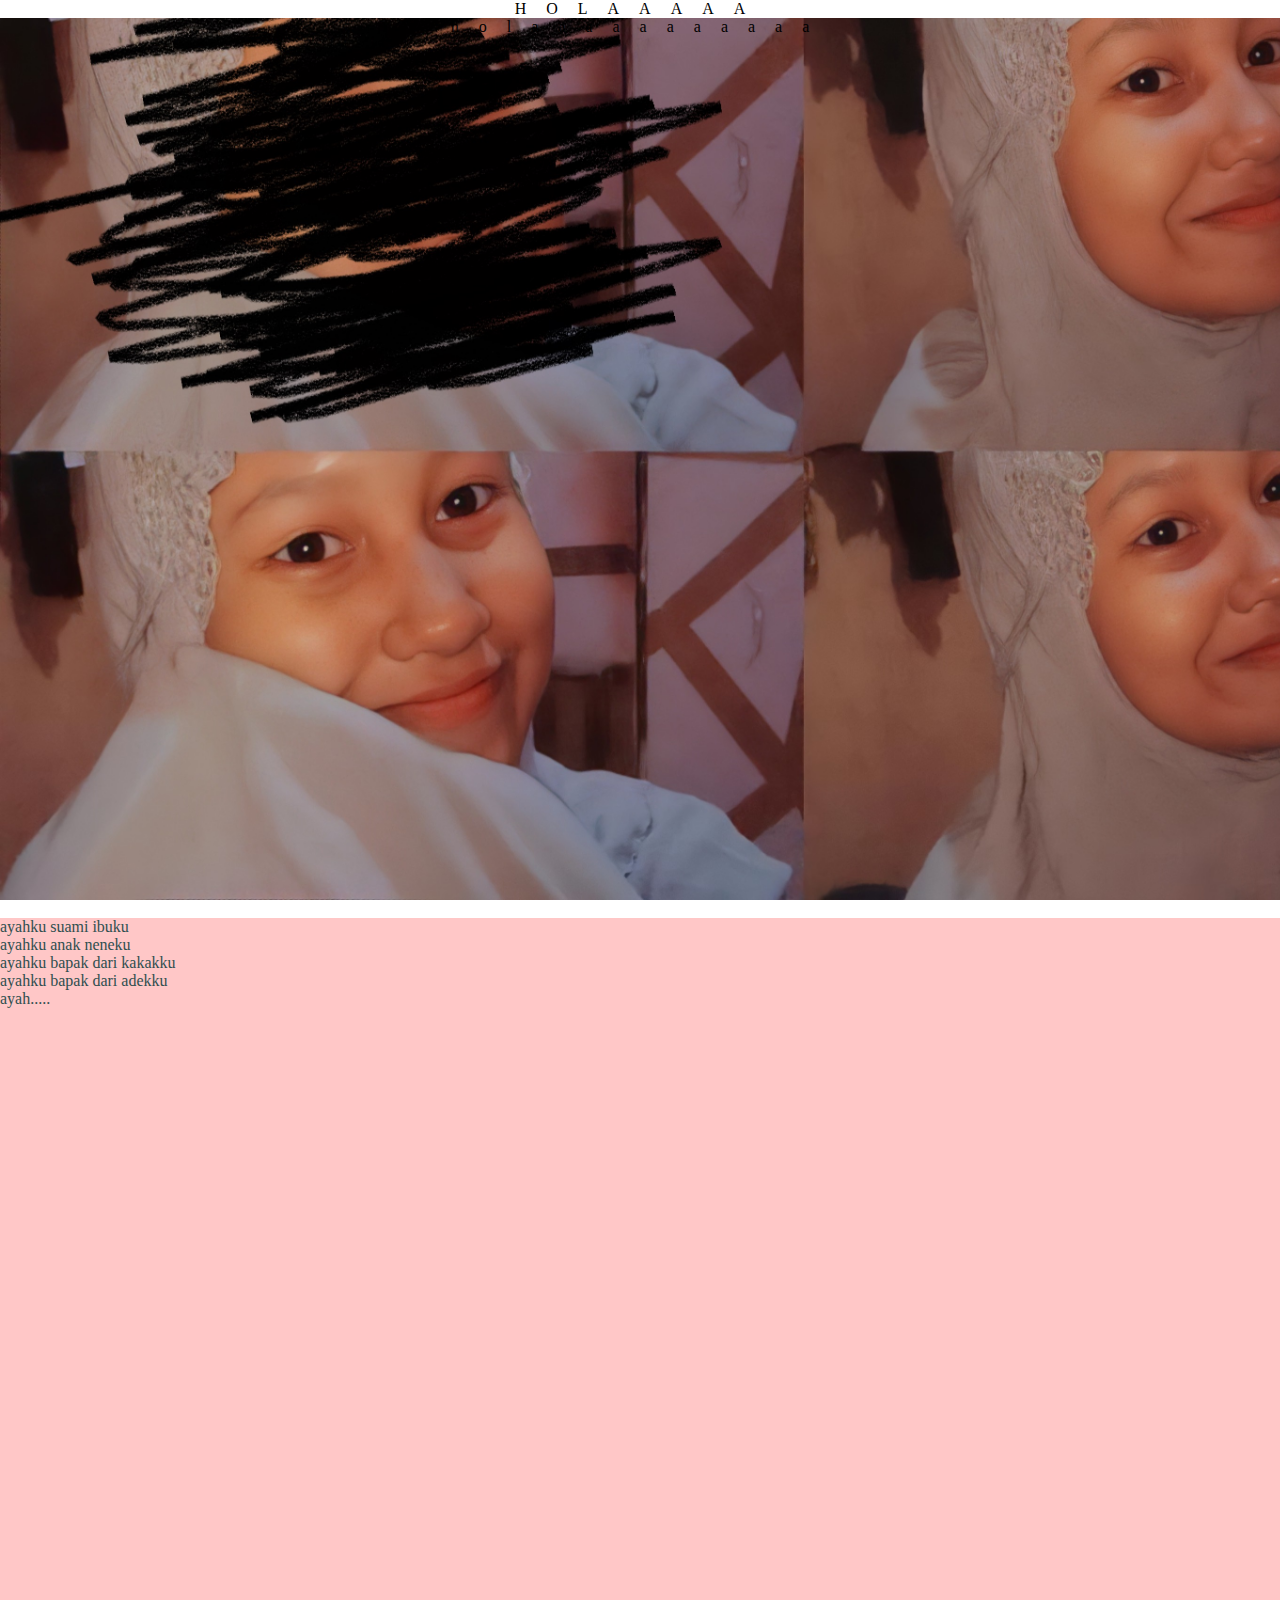
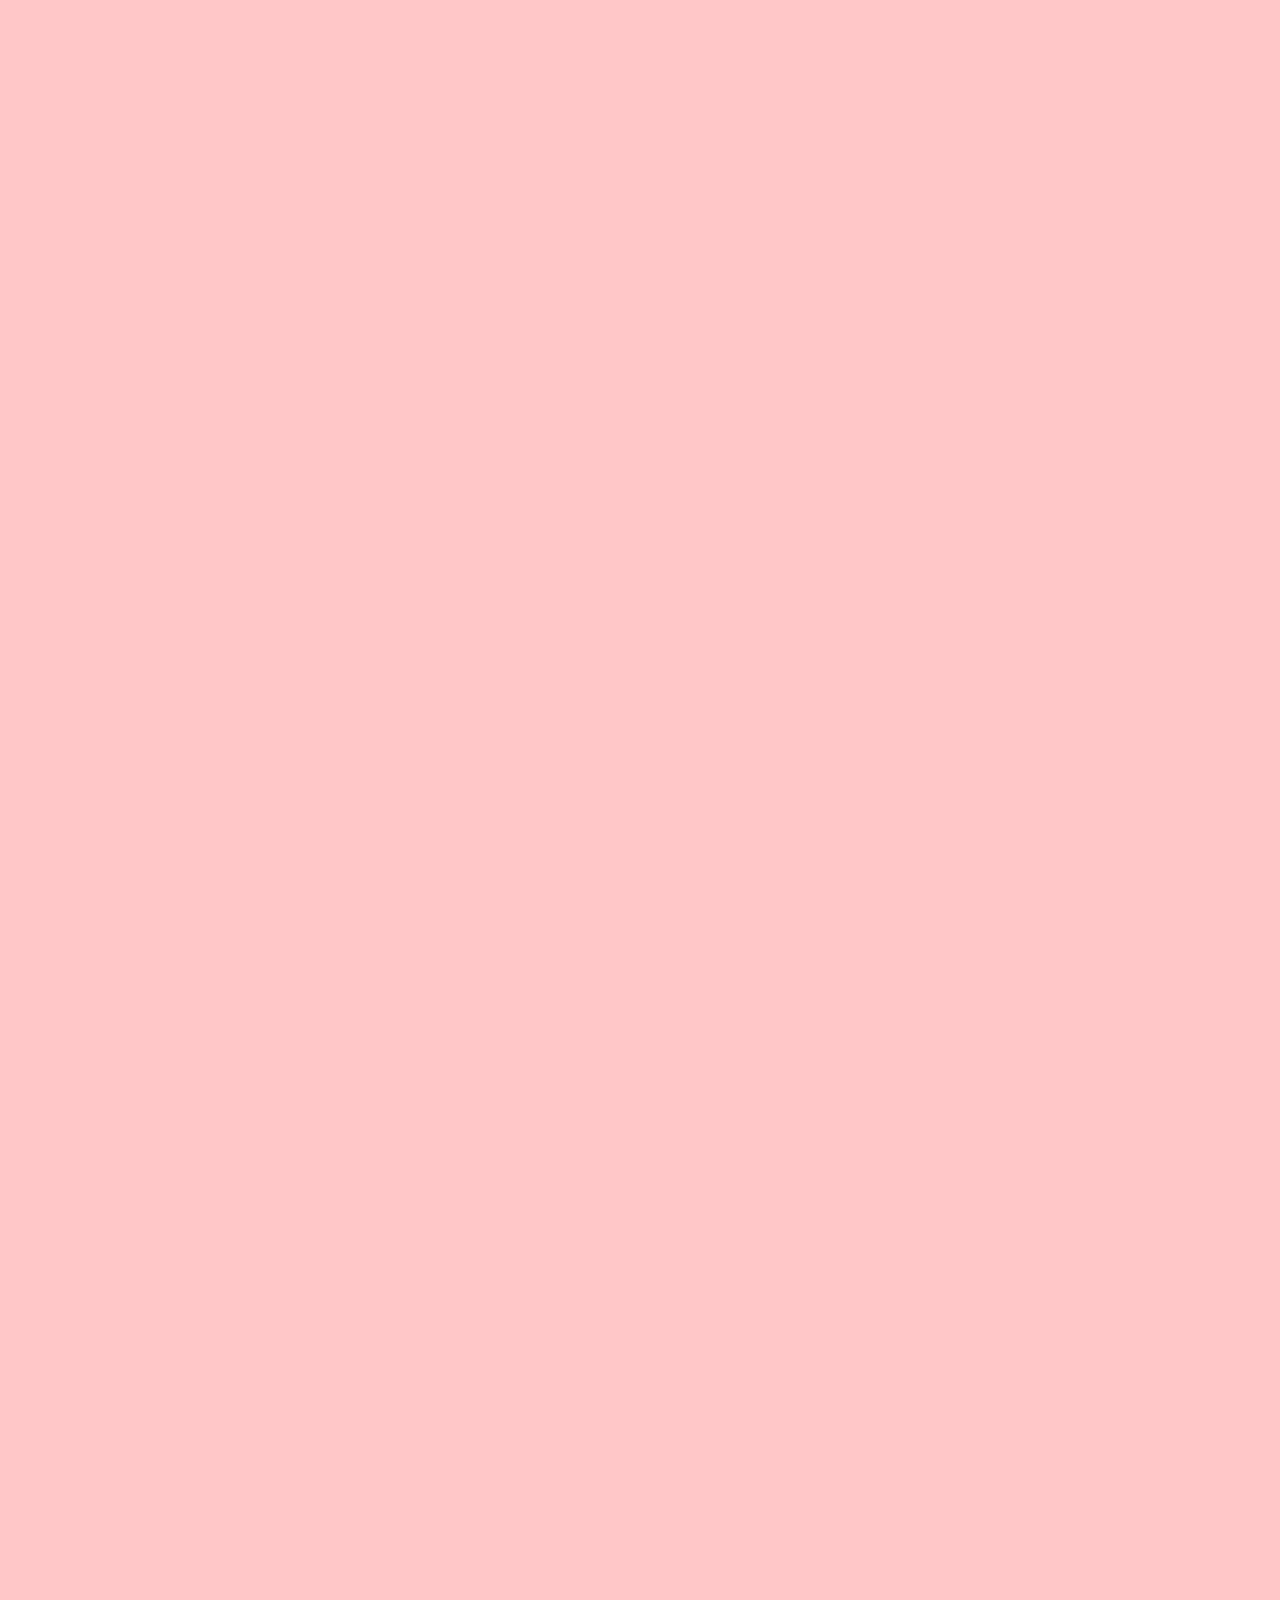
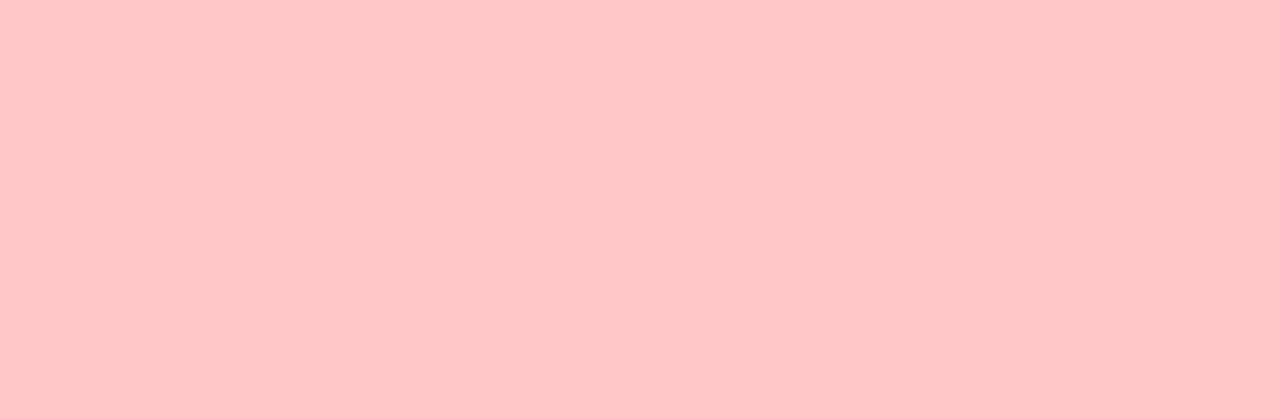
<file: index.html>
<!DOCTYPE html>
<html lang="en">
<head>
    <meta charset="UTF-8">
    <meta http-equiv="X-UA-Compatible" content="IE=edge">
    <meta name="viewport" content="width=device-width, initial-scale=1.0">
    <title>Document</title>
    <link rel="stylesheet" href="style.css">
</head>
<body>
<div class="cta">
<div class="title">HOLAAAAA</div>

</div>

    <div class="parallax intro"> 
        <div class="cta">
            <div class="cta title">holaaaaaaaaaaa</div>
        </div>
    </div>
    <div class="parallax content ">
        <div class="puisi">
            <div class="puisi ayah">
               <p>ayahku suami ibuku 
              <br>ayahku anak neneku
              <br>ayahku bapak dari kakakku
              <br>ayahku bapak dari adekku 
              <br>ayah..... </p>
            </div>
            </div>
    </div>
    <div class="parallax footer"></div>
    <div class="parallax remini"></div>
   
</body>
</html>
</file>
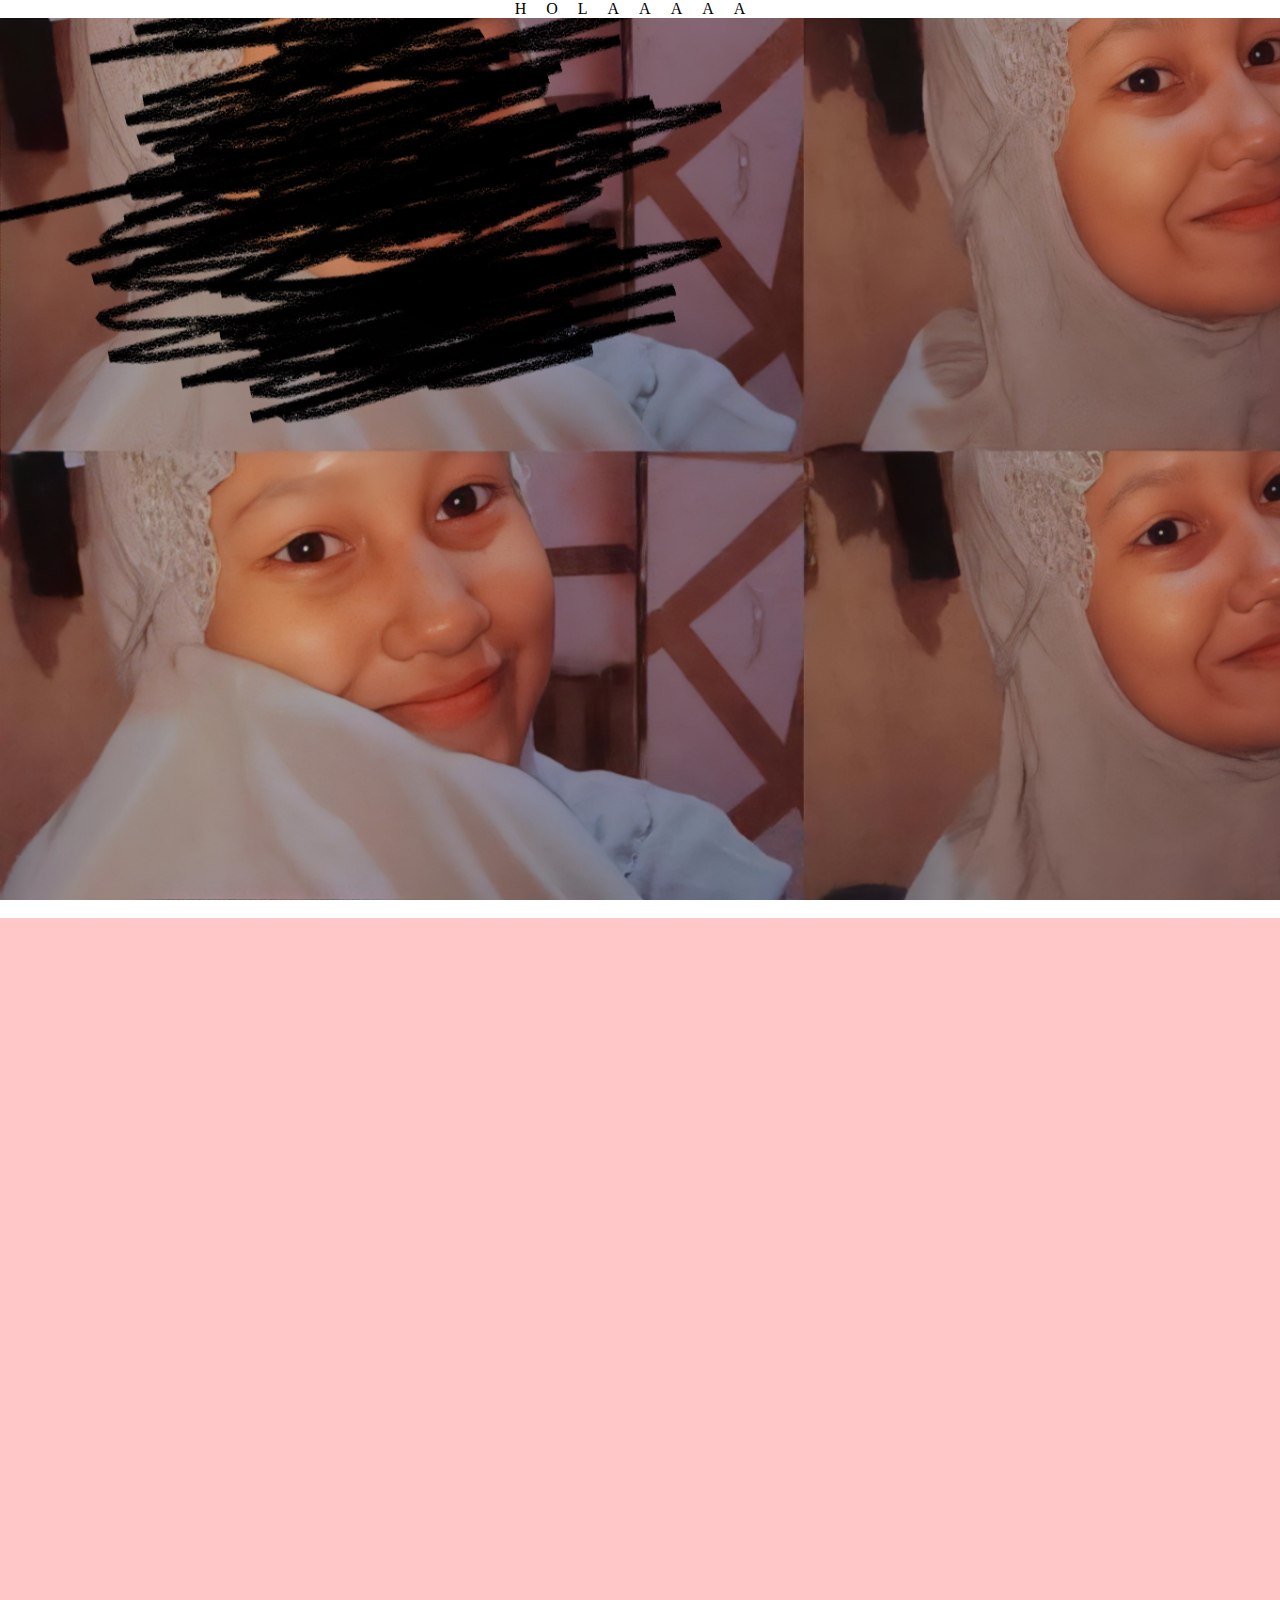
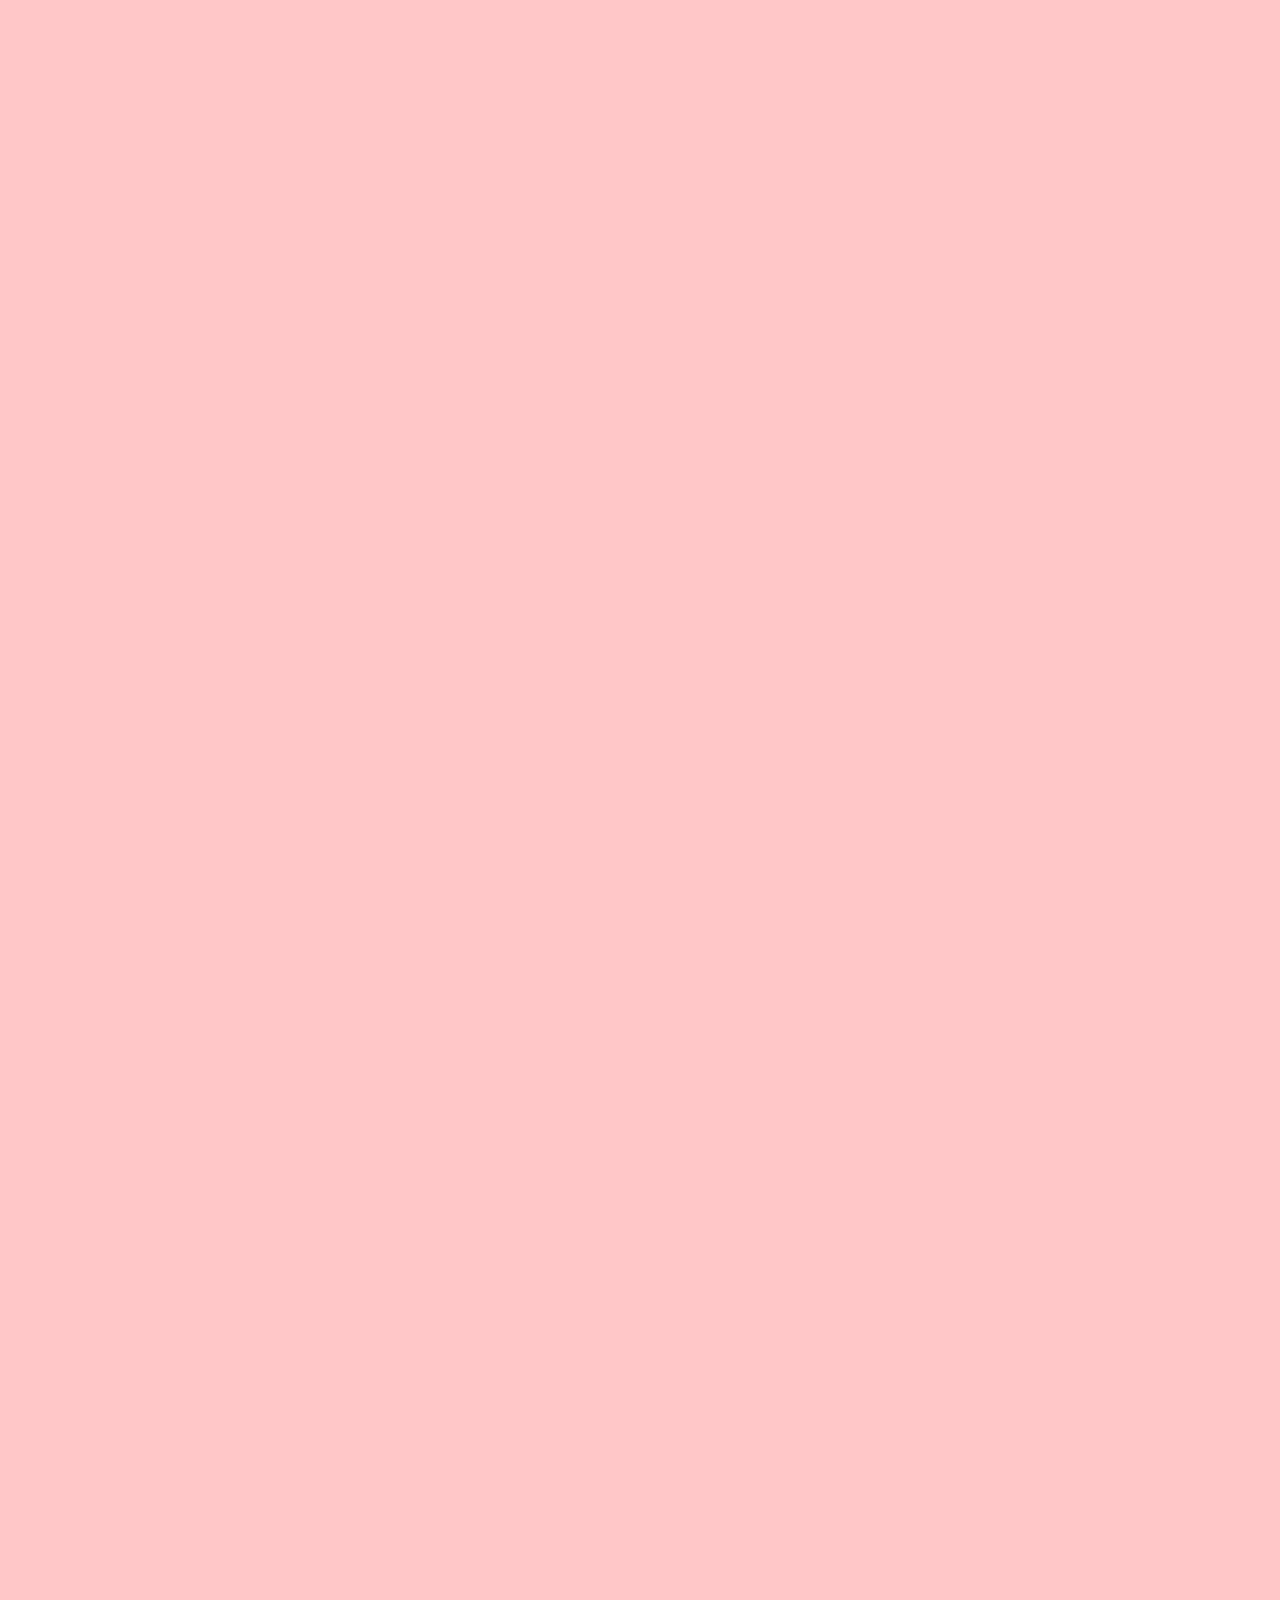
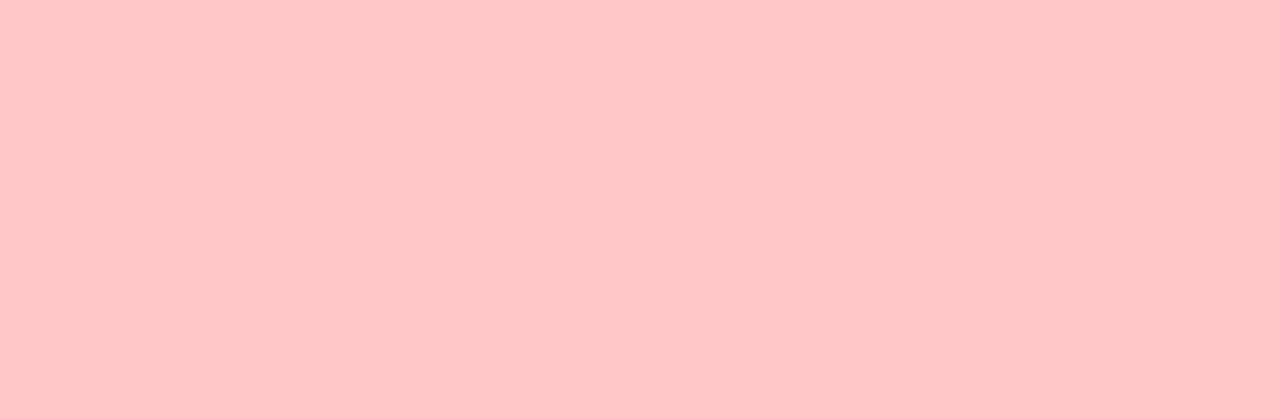
<file: widdaa/index.html>
<!DOCTYPE html>
<html lang="en">
<head>
    <meta charset="UTF-8">
    <meta http-equiv="X-UA-Compatible" content="IE=edge">
    <meta name="viewport" content="width=device-width, initial-scale=1.0">
    <title>Document</title>
    <link rel="stylesheet" href="style.css">
</head>
<body>
<div class="cta">
<div class="title">HOLAAAAA</div>

</div>

    <div class="parallax intro"></div>
    <div class="parallax content"></div>
    <div class="parallax footer"></div>
    <div class="parallax remini"></div>
</body>
</html>
</file>
<file: style.css>
*,html,
body{
    margin: 0;
    padding: 0;
    box-sizing: border-box;
}
.parallax {  
background-color: rgb(255, 199, 199);
background-size: cover;
background-attachment: fixed;
width: 100%;
height: 100vh;
}
.intro {
background-image: url(1.jpg); }
.content {
background-image: url(2.jpg);}
.footer {
background-image: url(3.jpg);}
.remini {
    background-image: url(4.jpg);
}
.cta{
    display: flex;
    justify-content: center;
    align-items: center;
}
.title {
    font-size: 400;
    letter-spacing: 20px;
    font-family: fantasy;
    color: rgb(0, 0, 0);
}

.puisi { font-size: 900;
    color: darkslategray;
    font-family: 'Times New Roman', Times, serif;
  /* background-color: black;*/
 font-family: 'Times New Roman', Times, serif;  
}
.puisiayah {
    font-size: 400;
    letter-spacing: 20px;
    font-family: fantasy;
    color: white;
}
</file>
<file: widdaa/style.css>
*,html,
body{
    margin: 0;
    padding: 0;
    box-sizing: border-box;
}
.parallax {  
background-color: rgb(255, 199, 199);
background-size: cover;
background-attachment: fixed;
width: 100%;
height: 100vh;
}
.intro {
background-image: url(1.jpg); }
.content {
background-image: url(2.jpg);}
.footer {
background-image: url(3.jpg);}
.remini {
    background-image: url(4.jpg);
}
.cta{
    display: flex;
    justify-content: center;
    align-items: center;
}
.title {
    font-size: 400;
    letter-spacing: 20px;
    font-family: fantasy;
    color: rgb(0, 0, 0);
}
</file>
